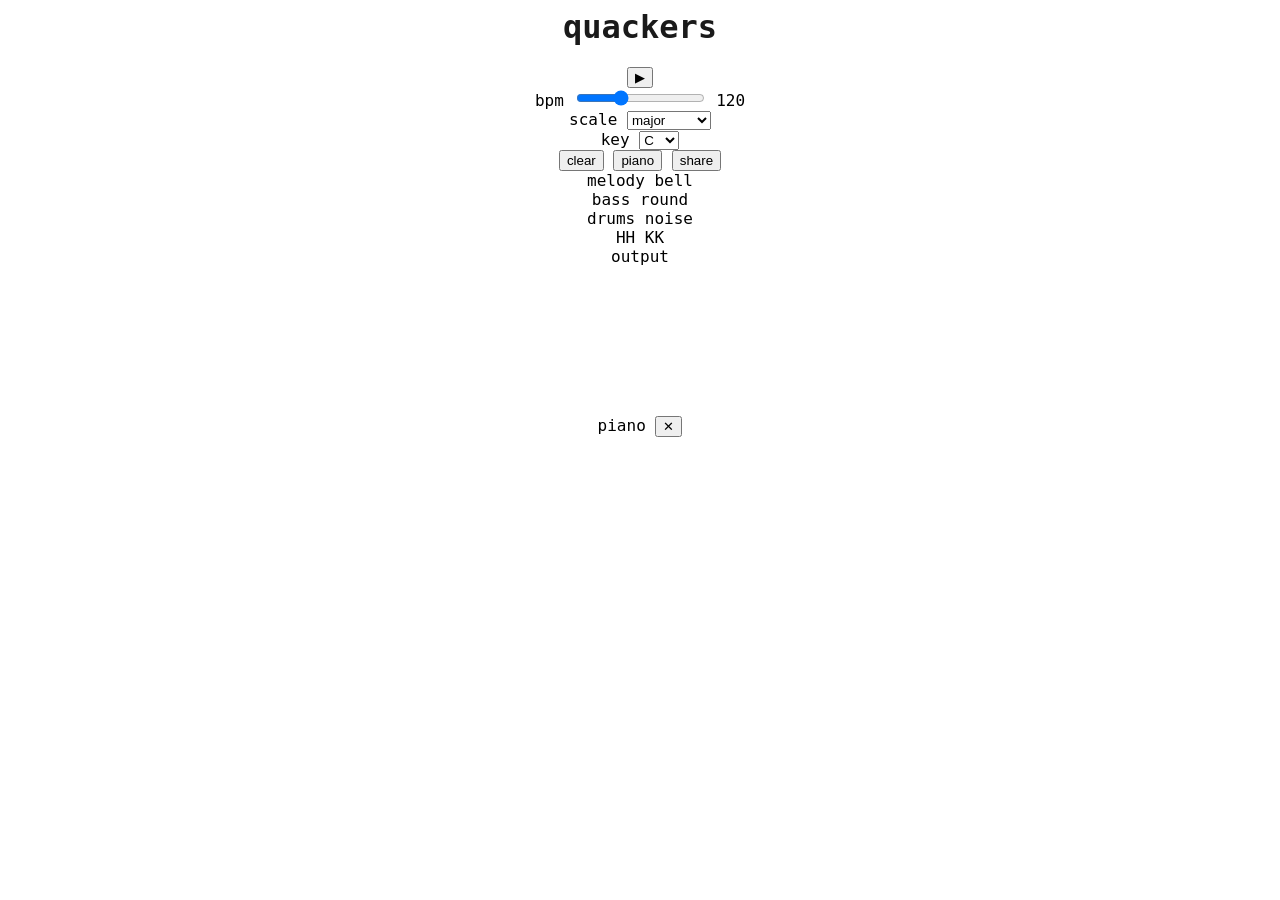
<file: index.html>
<html>
    <head>
        <meta charset="UTF-8">
        <title>more than just quacks</title>
        <meta name="description" content="quackers: make fun beats!">
        <meta property="og:title" content="more than just quacks">
        <meta property="og:description" content="quackers: make fun beats!">
        <meta property="og:url" content="https://quackers.froppii.dev/">
        <link rel="canonical" href="https://quackers.froppii.dev/">
        <meta property="og:image" content="https://quackers.froppii.dev/preview.png">
        <meta property="og:image:secure_url" content="https://quackers.froppii.dev/preview.png">
        <meta property="og:image:type" content="image/png">
        <meta property="og:image:width" content="1200">
        <meta property="og:image:height" content="630">
        <meta property="og:image:alt" content="Quackers preview">
        <meta property="og:type" content="website">
        <meta name="twitter:card" content="summary_large_image">
        <meta name="twitter:title" content="more than just quacks">
        <meta name="twitter:description" content="quackers: make fun beats!">
        <meta name="twitter:image" content="https://quackers.froppii.dev/preview.png">
        <link rel="stylesheet" href="style.css">
    </head>
    <body>
        <h1>quackers</h1>

        <div class="controls">
            <button id="play-btn">&#9654;</button>
            <div class="ctrl-group">
                <span class="ctrl-label">bpm</span>
                <input type="range" id="bpm" min="60" max="240" value="120" step="1">
                <span class="bpm-val" id="bpm-val">120</span>
            </div>

            <div class="divider"></div>

            <div class="ctrl-group">
                <span class="ctrl-label">scale</span>
                <select id="scale-sel">
                    <option value="major">major</option>
                    <option value="minor">minor</option>
                    <option value="pentatonic">pentatonic</option>
                    <option value="dorian">dorian</option>
                    <option value="chromatic">chromatic</option>
                </select>
            </div>

            <div class="ctrl-group">
                <span class="ctrl-label">key</span>
                <select id="key-sel">
                    <option value="60">C</option>
                    <option value="61">C#</option>
                    <option value="62">D</option>
                    <option value="63">Eb</option>
                    <option value="64">E</option>
                    <option value="65">F</option>
                    <option value="66">F#</option>
                    <option value="67">G</option>
                    <option value="68">Ab</option>
                    <option value="69">A</option>
                    <option value="70">Bb</option>
                    <option value="71">B</option>
                </select>
            </div>

            <button id="clear-btn">clear</button>
            <button id="piano-toggle-btn">piano</button>
            <button id="share-btn">share</button>
        </div>

        <div class="step-indicator-wrap">
            <div class="step-indicator-spacer"></div>
            <div class="step-dots" id="step-dots"></div>
        </div>

        <div class="grid-outer">
            <div class="layer-row">
                <div class="layer-label">
                    <span class="layer-name">melody</span>
                    <span class="layer-sub">bell</span>
                </div>
                <div class="staff melody" id="melody-staff">
                    <div class="cell-grid" id="melody-grid"></div>
                </div>
            </div>

            <div class="layer-row">
                <div class="layer-label">
                    <span class="layer-name">bass</span>
                    <span class="layer-sub">round</span>
                </div>
                <div class="staff bass" id="bass-staff">
                    <div class="cell-grid" id="bass-grid"></div>
                </div>
            </div>

            <div class="layer-row">
                <div class="layer-label">
                    <span class="layer-name">drums</span>
                    <span class="layer-sub">noise</span>
                </div>
                <div class="staff drums" id="drums-staff">
                    <div class="cell-grid" id="drums-grid"></div>
                    <div class="drum-label-col">
                        <span class="drum-label">HH</span>
                        <span class="drum-label">KK</span>
                    </div>
                </div>
            </div>
        </div>

        <div class="viz-wrap" id="viz-wrap">
            <div class="viz-label-col">
                <span class="viz-label">output</span>
            </div>
            <canvas id="viz"></canvas>
        </div>

        <div id="piano-popup">
            <div class="piano-popup-header">
                <span class="piano-popup-label">piano</span>
                <button class="piano-close" id="piano-close">&#10005;</button>
            </div>
            <div class="piano" id="piano"></div>
        </div>
        
        <script src="script.js"></script>
    </body>
</html>
</file>
<file: style.css>
:root {
    --bg: #ffffff;
    --surface: #f5f5f5;
    --border: #e0e0e0;
    --accent: #1a73e8;
    --accent2: #e8321a;
    --text: #1a1a1a;
    --text-dim: #a0a09a;
    --accent-seal: #2563eb;
    --accent-chicken: #d97706;
    --panel-w: 200px;
    --header-h: 52px;
    --bar-h: 56px;
}

body {
    background: var(--bg);
    font-family: 'Space Mono', monospace;
    text-align: center;
}

h1 {
    color: var(--text);
}

#grid {
    display: grid;
    grid-template-columns: repeat(8, 40px);
    gap: 5px;
    justify-content: center;
    margin: 20px;
}

.cell {
    width: 40px;
    height: 40px;
    background: var(--bg);
    border-radius: 10px;
    cursor: pointer;
}

.cell.active {
    background: var(--accent);
}

.playing {
    outline: 3px solid var(--accent2);
}

.piano {
    display: flex;
    padding: 10px;
    background: #fff;
    border-radius: 12px;
}

.key-group {
    position: relative;
}

.white {
    width: 50px;
    height: 220px;
    background: white;
    border: 4px solid black;
    border-radius: 0 0 6px 6px;
    margin-right: -4px;
    z-index: 1;
    position: relative;
    transition: all 0.1s ease;
}

.key-group:first-child .white {
    border-top-left-radius: 12px;
    border-bottom-left-radius: 12px;
}

.key-group:last-child .white {
    border-top-right-radius: 12px;
    border-bottom-right-radius: 12px;
}

.white.active {
    transform: translateY(4px);
    background: #aaaaaa;
}

.black {
    position: absolute;
    width: 32px;
    height: 130px;
    border-radius: 0 0 6px 6px;
    background: black;
    z-index: 2;
    top: 0;
    transition: all 0.1s ease;
    right: -18px;
}

.black.active {
    background: #666;
}

.key:hover {
    filter: brightness(1.05);
    cursor: pointer;
}
</file>
